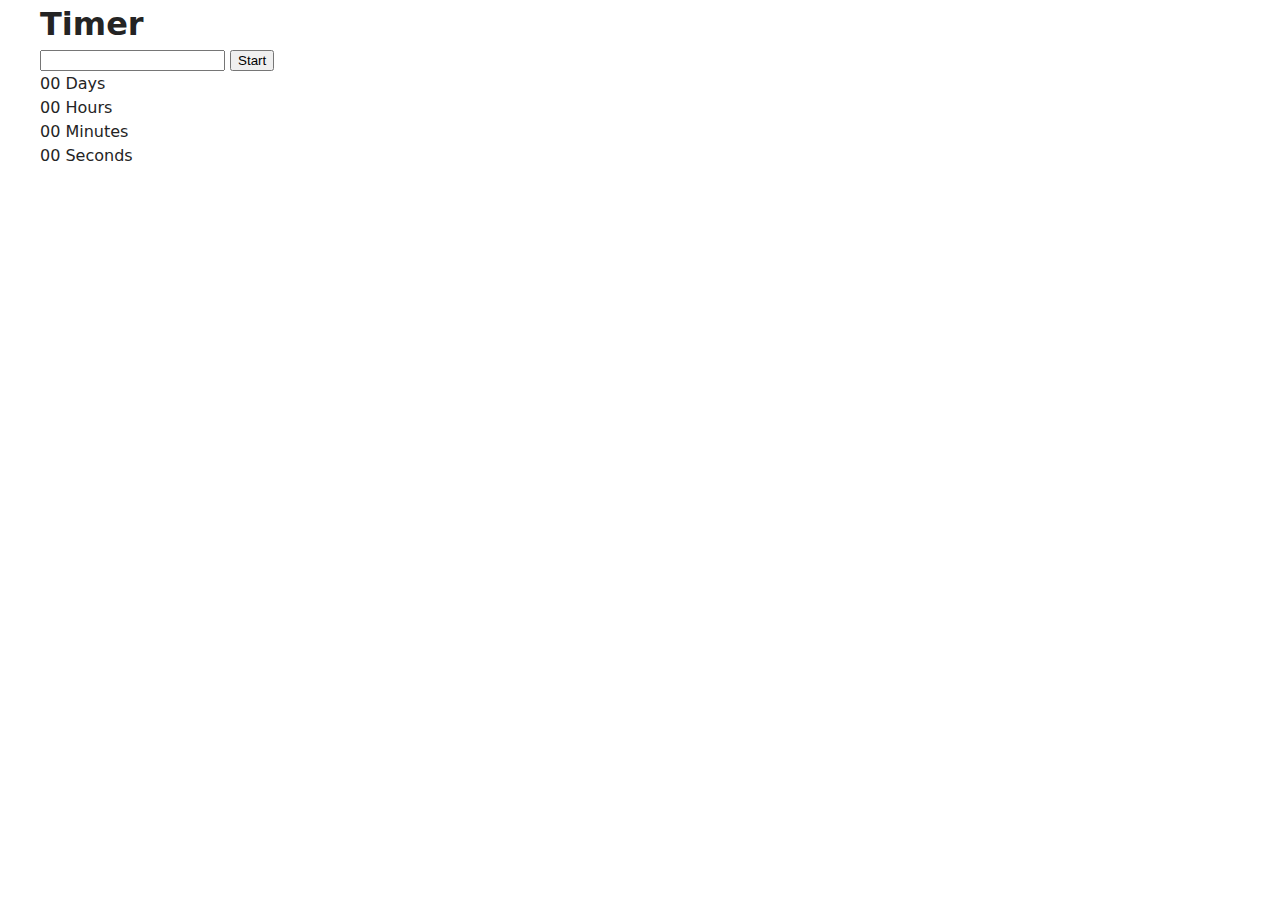
<file: src/1-timer.html>
<!DOCTYPE html>
<html lang="en">
  <head>
    <meta charset="UTF-8" />
    <meta http-equiv="X-UA-Compatible" content="IE=edge" />
    <meta name="viewport" content="width=device-width, initial-scale=1.0" />
    <title>Page 2</title>
    <link rel="stylesheet" href="./css/styles.css" />
  </head>
  <body>


    <main>
        <div class="container">
          <h1 class="main-title">Timer</h1>
          <input type="text" id="datetime-picker" />
          <button type="button" data-start>Start</button>
        
          <div class="timer">
            <div class="field">
              <span class="value" data-days>00</span>
              <span class="label">Days</span>
            </div>
            <div class="field">
              <span class="value" data-hours>00</span>
              <span class="label">Hours</span>
            </div>
            <div class="field">
              <span class="value" data-minutes>00</span>
              <span class="label">Minutes</span>
            </div>
            <div class="field">
              <span class="value" data-seconds>00</span>
              <span class="label">Seconds</span>
            </div>
          </div>
        <load src="./partials/back-link.html" />
      </div>
    </main>

<script type="module" src="./js/1-timer.js"></script>
  </body>
</html>
</file>
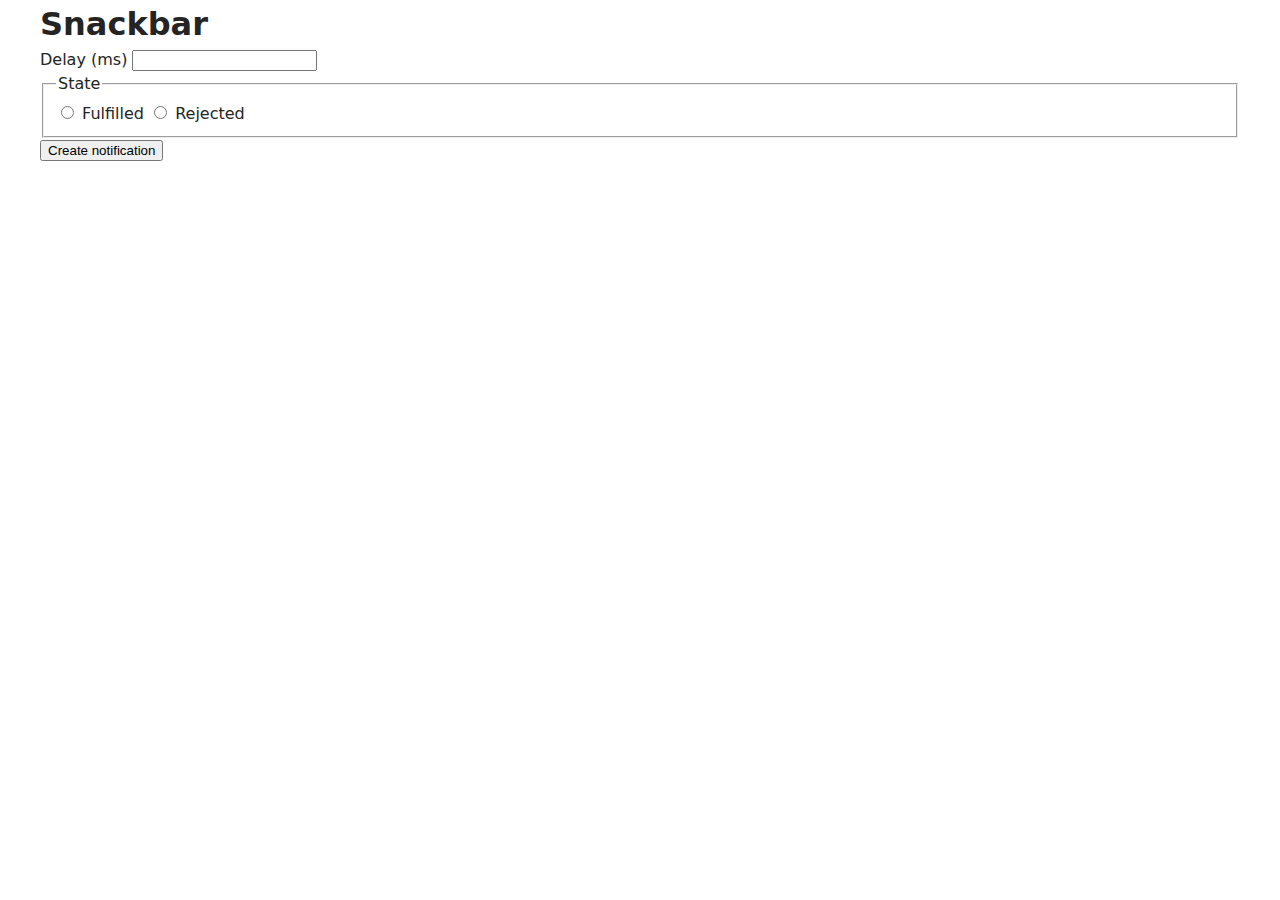
<file: src/2-snackbar.html>
<!DOCTYPE html>
<html lang="en">
  <head>
    <meta charset="UTF-8" />
    <meta http-equiv="X-UA-Compatible" content="IE=edge" />
    <meta name="viewport" content="width=device-width, initial-scale=1.0" />
    <title>Page 3</title>
    <link rel="stylesheet" href="./css/styles.css" />
  </head>
  <body>
   

    <main>
        <div class="container">
          <h1 class="main-title">
            Snackbar
          </h1>
          <form class="form">
            <label>
              Delay (ms)
              <input type="number" name="delay" required />
            </label>
        
            <fieldset>
              <legend>State</legend>
              <label>
                <input type="radio" name="state" value="fulfilled" required />
                Fulfilled
              </label>
              <label>
                <input type="radio" name="state" value="rejected" required />
                Rejected
              </label>
            </fieldset>
        
            <button type="submit">Create notification</button>
          </form>

        <load src="./partials/back-link.html" />
      </div>
    </main>

  <script type="module" src="./js/2-snackbar.js"></script>
  </body>
</html>
</file>
<file: src/css/styles.css>
/**
  |============================
  | include css partials with
  | default @import url()
  |============================
*/
/* Common styles */
@import url('./reset.css');
@import url('./base.css');
@import url('./container.css');
@import url('./animations.css');

/* Sections style */
@import url('./header.css');;
@import url('./badges.css');
@import url('./back-link.css');
@import url('./timer.css');
@import url('./snackbar.css');
@import "flatpickr/dist/flatpickr.min.css";
@import "izitoast/dist/css/iziToast.min.css";
</file>
